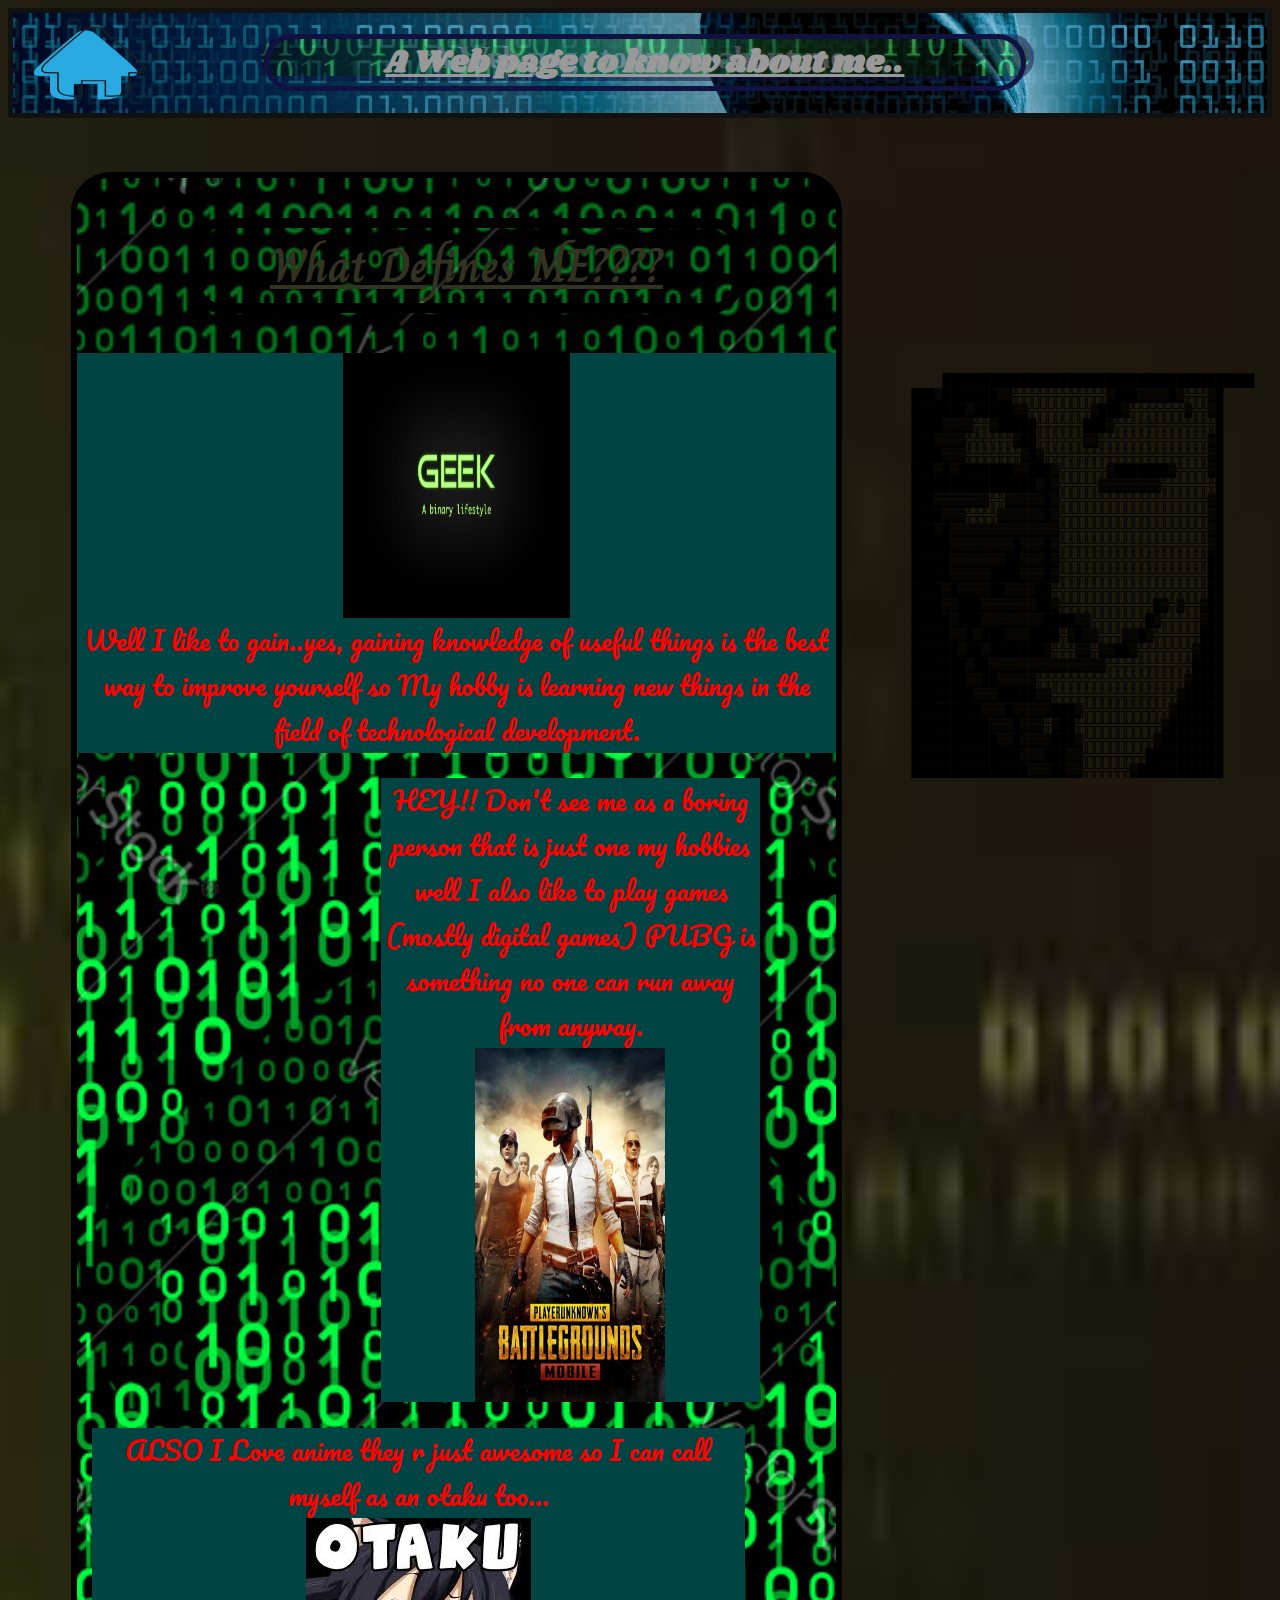
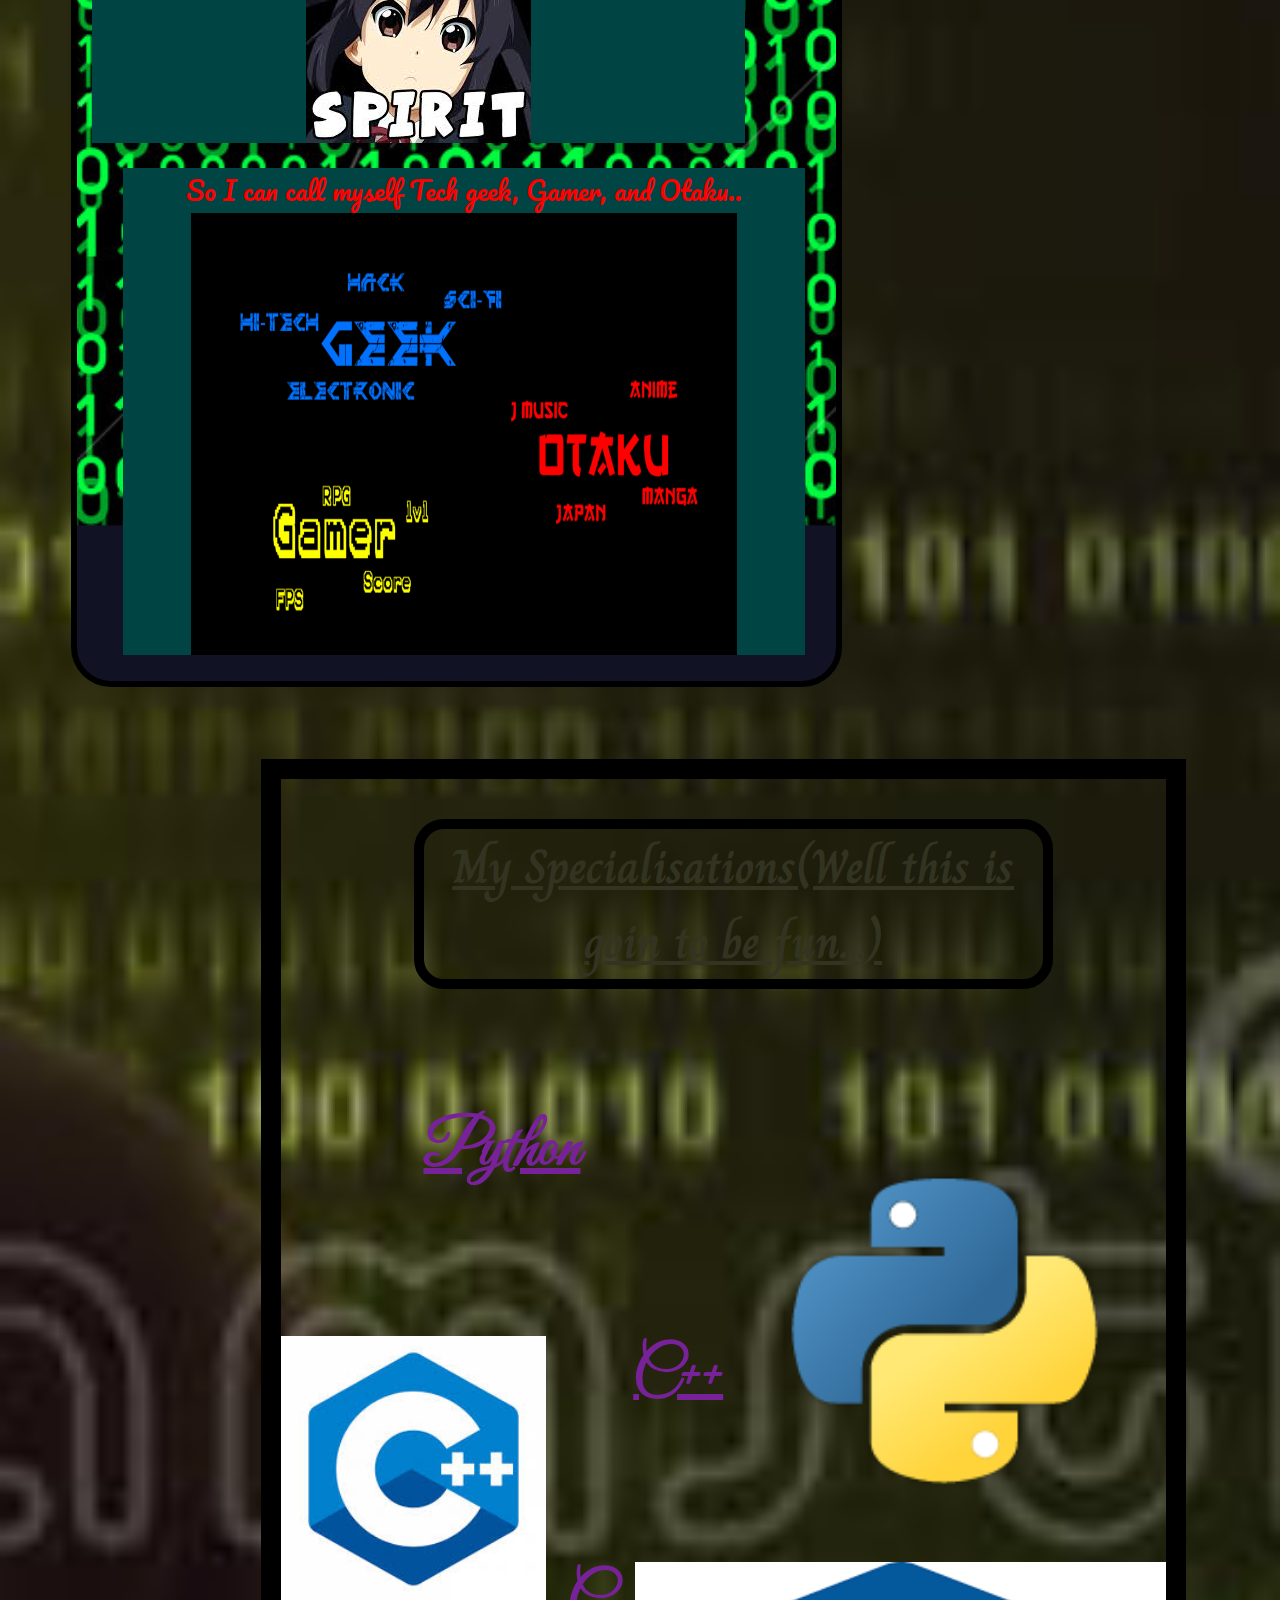
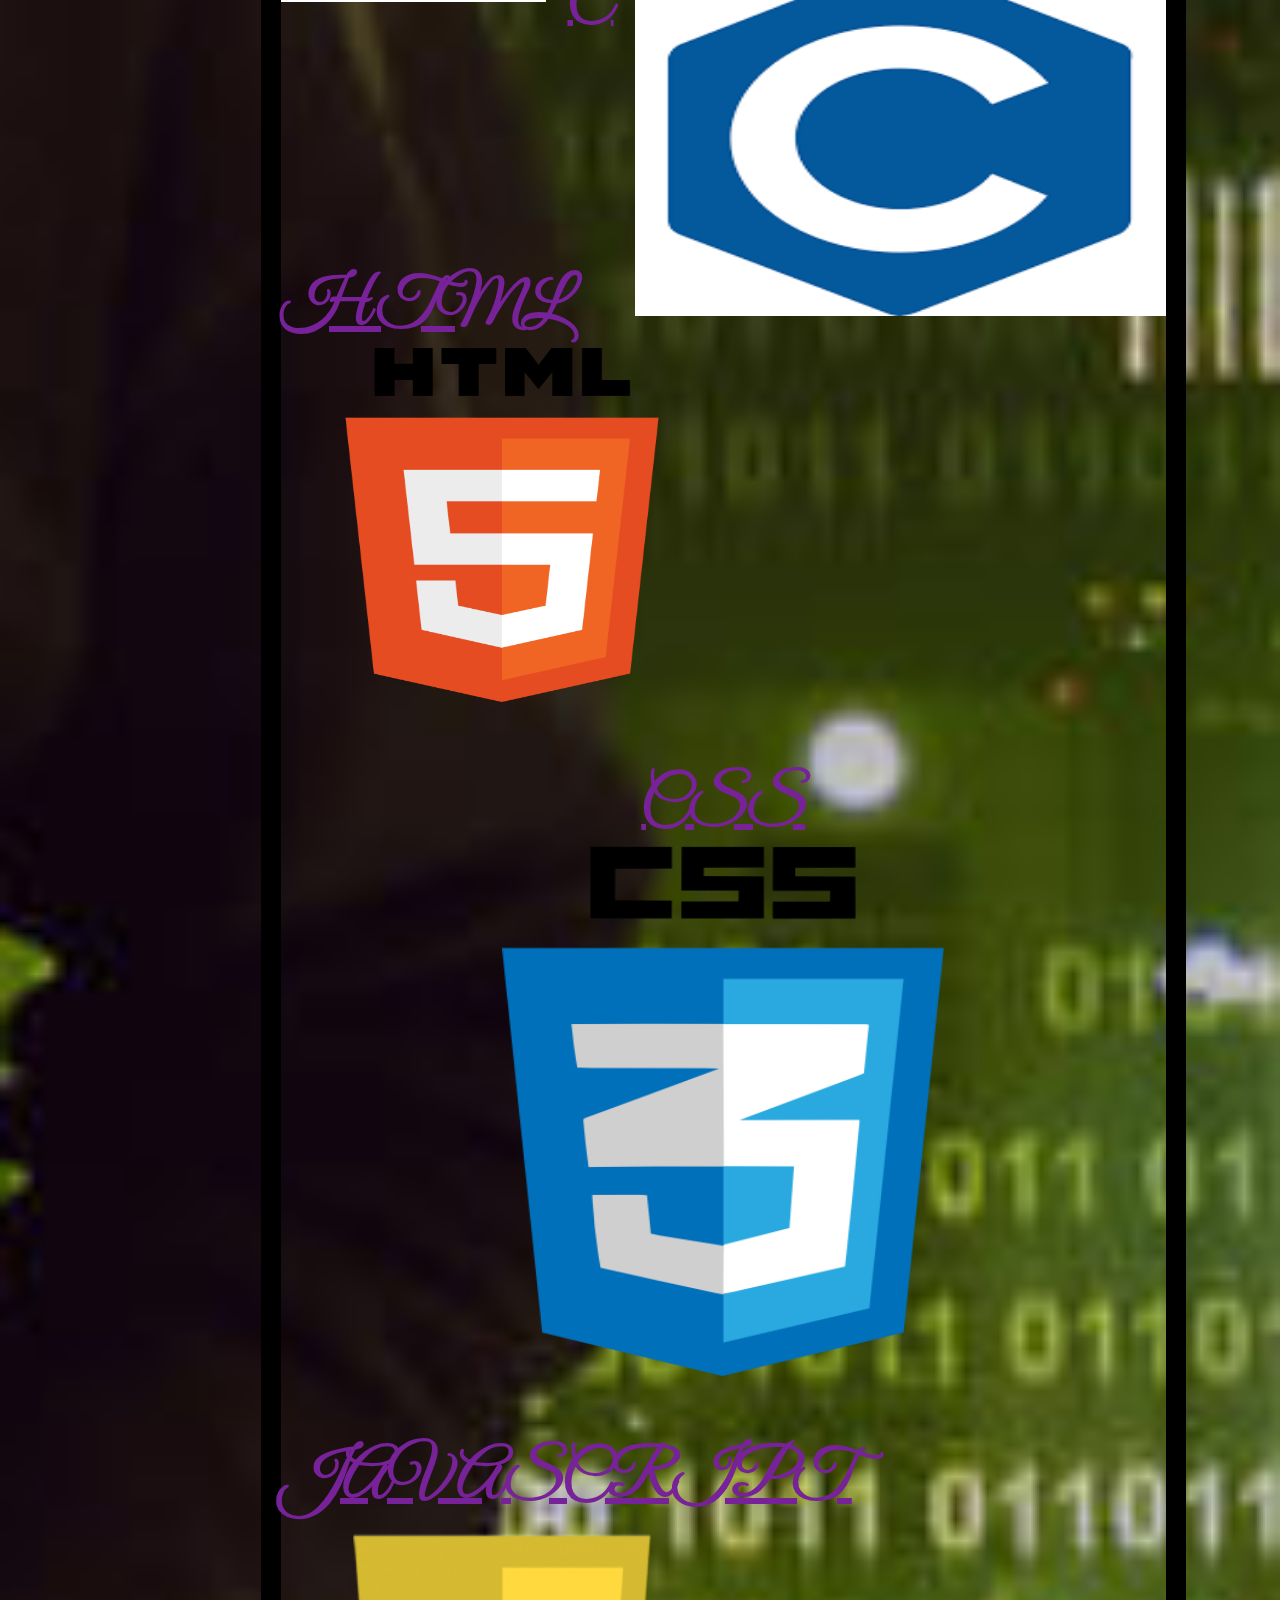
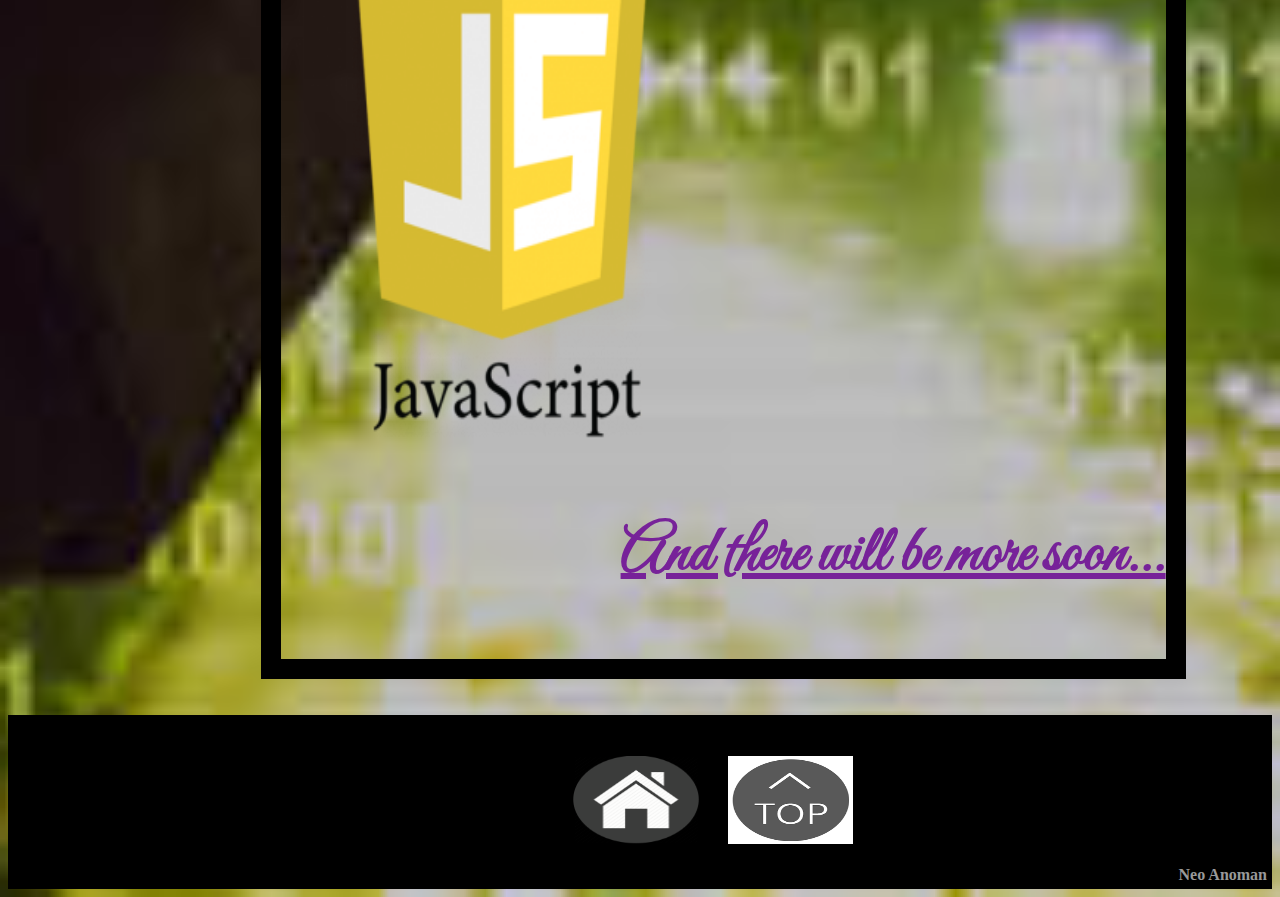
<file: Anoman/me.html>
<html>
<head>
  <title>My_Page</title>
  <link rel="icon" type="image/jpg" href="images/favicon.jpg">
  <link href="https://fonts.googleapis.com/css?family=Charm|Gloria+Hallelujah|Pacifico|Shrikhand" rel="stylesheet">
  <link href="https://fonts.googleapis.com/css?family=Great+Vibes" rel="stylesheet">
</head>
<body>
  <div class="head" id="top">
    <a href="index.html"><img class="img_9"src="images/homea.png"></a>
    <h1 class="h1_b">A Web page to know about me..</h1>
    <h1 class="h1">A Web page to know about me..</h1>
  </div>
  <br>
  <pre class="hacker">
    ████████████████████████████████████████
███▓███████▓▓╬╬╬╬╬╬╬╬╬╬╬╬▓███▓▓▓▓█▓╬╬╬▓█
███████▓█████▓▓╬╬╬╬╬╬╬╬▓███▓╬╬╬╬╬╬╬▓╬╬▓█
████▓▓▓▓╬╬▓█████╬╬╬╬╬╬███▓╬╬╬╬╬╬╬╬╬╬╬╬╬█
███▓▓▓▓╬╬╬╬╬╬▓██╬╬╬╬╬╬▓▓╬╬╬╬╬╬╬╬╬╬╬╬╬╬▓█
████▓▓▓╬╬╬╬╬╬╬▓█▓╬╬╬╬╬╬╬╬╬╬╬╬╬╬╬╬╬╬╬╬╬▓█
███▓█▓███████▓▓███▓╬╬╬╬╬╬▓███████▓╬╬╬╬▓█
████████████████▓█▓╬╬╬╬╬▓▓▓▓▓▓▓▓╬╬╬╬╬╬╬█
███▓▓▓▓▓▓▓╬╬▓▓▓▓▓█▓╬╬╬╬╬╬╬╬╬╬╬╬╬╬╬╬╬╬╬▓█
████▓▓▓╬╬╬╬▓▓▓▓▓▓█▓╬╬╬╬╬╬╬╬╬╬╬╬╬╬╬╬╬╬╬▓█
███▓█▓▓▓▓▓▓▓▓▓▓▓▓▓▓╬╬╬╬╬╬╬╬╬╬╬╬╬╬╬╬╬╬╬▓█
█████▓▓▓▓▓▓▓▓█▓▓▓█▓╬╬╬╬╬╬╬╬╬╬╬╬╬╬╬╬╬╬╬▓█
█████▓▓▓▓▓▓▓██▓▓▓█▓╬╬╬╬╬╬╬╬╬╬╬╬╬╬╬╬╬╬╬██
█████▓▓▓▓▓████▓▓▓█▓╬╬╬╬╬╬╬╬╬╬╬╬╬╬╬╬╬╬╬██
████▓█▓▓▓▓██▓▓▓▓██╬╬╬╬╬╬╬╬╬╬╬╬╬╬╬╬╬╬╬╬██
████▓▓███▓▓▓▓▓▓▓██▓╬╬╬╬╬╬╬╬╬╬╬╬█▓╬▓╬╬▓██
█████▓███▓▓▓▓▓▓▓▓████▓▓╬╬╬╬╬╬╬█▓╬╬╬╬╬▓██
█████▓▓█▓███▓▓▓████╬▓█▓▓╬╬╬▓▓█▓╬╬╬╬╬╬███
██████▓██▓███████▓╬╬╬▓▓╬▓▓██▓╬╬╬╬╬╬╬▓███
███████▓██▓▓▓▓▓▓▓▓▓▓▓▓▓▓▓╬╬╬╬╬╬╬╬╬╬╬████
███████▓▓██▓▓▓▓▓╬╬╬╬╬╬╬╬╬╬╬╬╬╬╬╬╬╬╬▓████
████████▓▓▓█████▓▓╬╬╬╬╬╬╬╬╬╬╬╬╬╬╬╬▓█████
█████████▓▓▓█▓▓▓▓▓███▓╬╬╬╬╬╬╬╬╬╬╬▓██████
██████████▓▓▓█▓▓▓╬▓██╬╬╬╬╬╬╬╬╬╬╬▓███████
███████████▓▓█▓▓▓▓███▓╬╬╬╬╬╬╬╬╬▓████████
██████████████▓▓▓███▓▓╬╬╬╬╬╬╬╬██████████
███████████████▓▓▓██▓▓╬╬╬╬╬╬▓███████████﻿
</pre>
<br>
<br>
  <div class="mid1">
    <h2 class="h2_1">
      What Defines ME????
    </h2>
    <p>
      <img class="im1"src="images/geek.png">
      <br>
      Well I like to gain..yes, gaining knowledge of useful things is  the best way
      to improve yourself so My hobby is learning new things in the field of technological development.
    </p>
    <p>
      HEY!! Don't see me as a boring person that is just one my hobbies well I also like to play
      games (mostly digital games) PUBG is something no one can run away from anyway.
      <br>
      <img class="im2"src="images/pubg.jpg">
    </p>
    <p>
      ALSO I Love anime they r just awesome so I can call myself as an otaku too...
      <br>
      <img class="im3"src="images/otaku.jpg">
    </p>
    <p>
      So I can call myself Tech geek, Gamer, and Otaku..
      <br>
      <img class="im4"src="images/me.png">
    </p>
  </div>
  <br>
  <br>
  <br>
  <br>
  <div class="mid_2" >
    <h2 class="h2_1">
      My Specialisations(Well this is goin to be fun...)
    </h2>
    <br>
    <h3 class="h3_1">
      Python
      <img class="img1"src="images/images/python.png">
    </h3>
      <br>
    <h3 class="h3_2">
      C++
      <img class="img2"src="images/images/c++.jpg">
    </h3>
      <br>
    <h3 class="h3_3">
      C
      <img class="img3"src="images/images/c.png">
    </h3>
      <br>
    <h3 class="h3_4">
      <br>
      HTML
      <br>
      <img class="img4"src="images/images/html.png">
    </h3>
    <h3 class="h3_5">
      CSS
      <br>
      <img class="img5"src="images/images/css.png">
      <br>
    </h3>
    <h3 class="h3_6">
      JAVASCRIPT
      <img class="img6"src="images/images/javascript.png">
      <br>
    </h3>
    <h3 class="h3_7">
      And there will be more soon...
    </h3>
  </div>
  <br>
  <br>
  <footer class="foot">
    <br>
    <br>
    <a href="index.html"><img class="img8" src="images/homeb.png"></a>
    <a href="#top" class="up"><img class="img7" src="images/top.png"></a>
    <b class="right"><br><br>Neo Anoman</b>
    <br>
  </footer>
</body>
<link rel="stylesheet" type="text/css" href="style2.css" >
</html>
</file>
<file: Anoman/style2.css>
body{background:url(images/back2.jpg) center;
background-repeat: no-repeat;
background-size: cover;}
.head{
  text-align: center;
  text-decoration: underline;
  color: #999;
  border:5px solid #111;
  background: url('images/anoman.png') center no-repeat;
  background-size: cover;
  transition: 1s;
}
.head:hover{
  text-shadow: 5px 2px black;
}
.h1_b{
  border: 5px solid #114;
  width: 60%;
  background: url("images/binary.jpg") center no-repeat;
  background-size: cover;
  opacity:0.5;
  text-align: center;
  position:absolute;
  left:20%;
  border-radius: 50px;
}
.h1{
  border: 5px solid #114;
  width: 60%;
  text-align: center;
  position:relative;
  left:20%;
  border-radius: 50px;
  font-family: 'Shrikhand', cursive;
}
.hacker{
  position: absolute;
  top:40%;
  right:2%;
  transition: 3s;
}
.hacker:hover{opacity: 0.1;}
.mid1{
  border:6px solid black;
  border-radius: 40px;
  width:60%;
  position: relative;
  left:5%;
  background: url("images/back_3.jpg") no-repeat center;
  background-size: cover;
  transition: 0.6s;
}
.mid1:hover{
  transform: scale(1.1);
}
.h2_1{
  font-size: 3em;
  text-align: center;
  text-decoration: underline;
  font-family: 'Charm', cursive;
  color:red;
}
p {
  font-size: 1.6em;
  background: #044;
  font-family: 'Pacifico', cursive;
  color: #111;
  text-align: center;
  color: red;
}
p:nth-child(3) {position: relative;
  left: 40%;
  width:50%;
}
p:nth-child(4) {position: relative;
  left: 2%;
  width:86%;
}
p:nth-child(5) {position: relative;
  left: 6%;
  width:90%;
}
.im1{
  position: relative;
  width: 30%;
  height: 30%;
}
.im2{
  width: 50%;
  height: 40%;
}
.im4{
    width: 80%;
    height: 50%;
  }
  .h2_1{
    border:10px solid black;
    width:70%;
    border-radius: 30px;
    position: relative;
    left:15%;
    color: #332;
    transition: 2s;
  }
  .h2_1:hover{
    font-size: 3.5em;
    width:80%;
    left:10%;
    text-shadow: 4px 10px blue;
  }
  h3{
    text-align: center;
    font-family: 'Great Vibes', cursive;
    font-size: 4em;
    transition: 3s;
    color:#729;
    text-decoration: underline;
  }
  h3:hover{
    color:darkblue;
  }
.mid_2{
  transition: 1s;
  width:70%;
  position:relative;
  left:20%;
  border:20px solid black;
}
.mid_2:hover{
  transform: skew(2deg);
}
.img1{
  float:right;
  height:50%;
  width:50%;
}
.h3_2{
  text-align: right;
}
.img2{
  float:left;
  height:30%;
  width: 30%;
}
.img3{
  float:right;
  height:40%;
  width:60%;
}
.h3_4
{
  position:relative;
  text-align:left;
}
.img4
{
  height:40%;
  width:50%;
}
.img5{
  height:60%;
  width:50%;
}
.h3_6{
  text-align: left;
}
.img6{
  width:50%;
  height:60%;
}
.h3_7{
  text-align: right;
}
.foot{
  border:5px solid black;
  background: #000;
  color:#999;
  text-align:right;
}
.img7{
  width:10%;
  height:10%;
  position:relative;
  right:33%;
  transition: 1s;
}
.img8{
  width:10%;
  height:10%;
  position:relative;
  right:35%;
  transition:2s;
}
.img8:hover{
  transform: rotate(360deg);
}
.img7:hover{
  transform:scale(1.3);
}
.right{
  text-align: right;
}
.img_9{
  position:absolute;
  left:2%;
  top:2%;
  width:10%;
  height: 10%;
  transition: 1s;
}
.img_9:hover{
  transform: scale(1.1);
}
</file>
